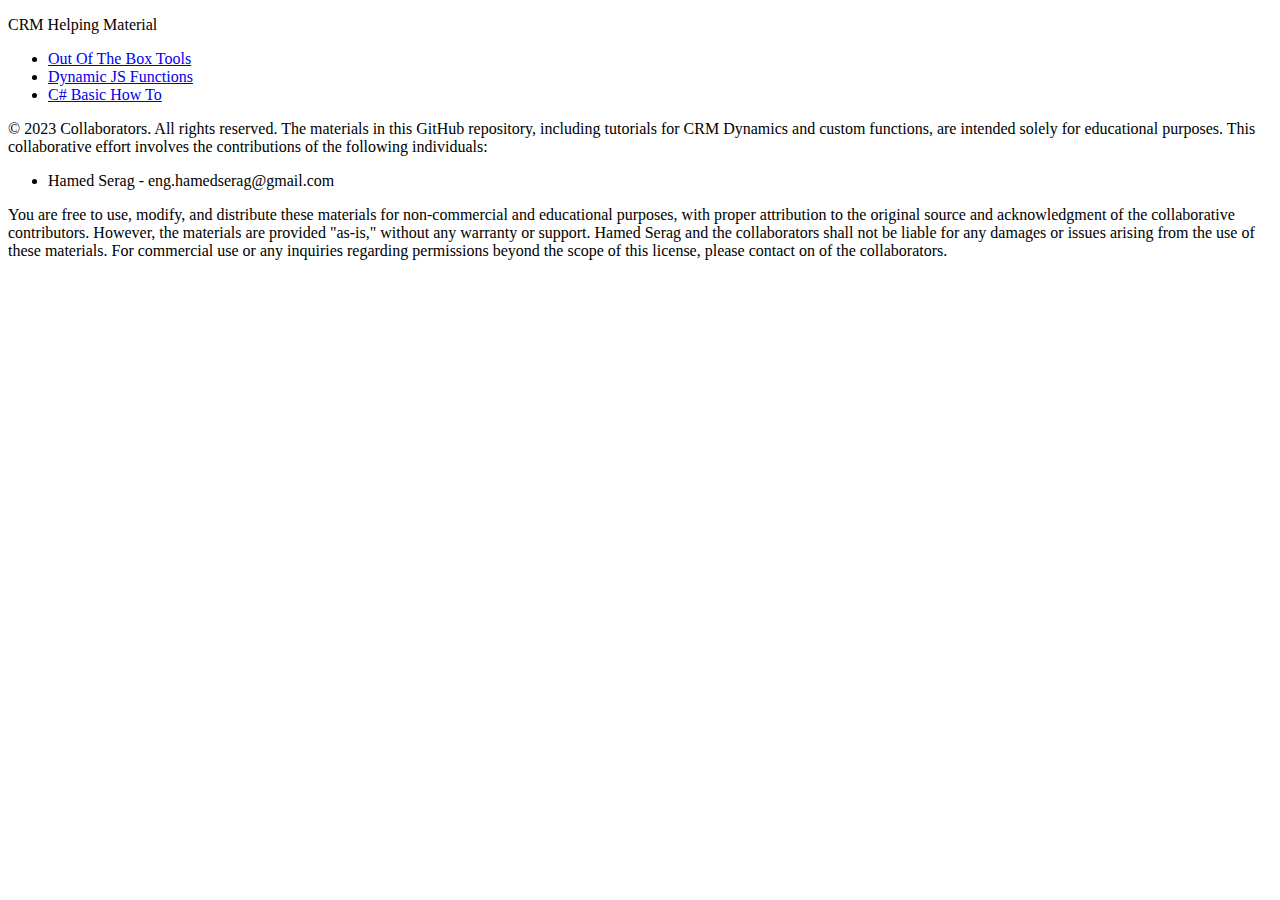
<file: index.html>
<!DOCTYPE html>
<html lang="en">
<head>
    <meta charset="UTF-8">
    <meta name="viewport" content="width=device-width, initial-scale=1.0">
    <title>CRM Library</title>
    <link rel="stylesheet" href="prism/prism.css">
    <link rel="stylesheet" href="https://cdn.jsdelivr.net/npm/bootstrap@5.2.3/dist/css/bootstrap.min.css" integrity="sha384-rbsA2VBKQhggwzxH7pPCaAqO46MgnOM80zW1RWuH61DGLwZJEdK2Kadq2F9CUG65" crossorigin="anonymous">
    <link rel="stylesheet" href="global.css">
</head>
<body>
    <div class="container">
        <div class="row justify-content-center">
            <p class="h3 text-center my-5">CRM Helping Material</p>
            <ul>
                <li><a href="#">Out Of The Box Tools</a></li>
                <li><a href="DynamicJSFuncs.html">Dynamic JS Functions</a></li>
                <li><a href="csharp.html">C# Basic How To</a></li>
            </ul>
        </div>
    </div>
</body>
<footer>
    <div class="container copyright">
        <p class="text-secondary">
            © 2023 Collaborators. All rights reserved.
            The materials in this GitHub repository, including tutorials for CRM Dynamics and custom functions, are intended solely for educational purposes. This collaborative effort involves the contributions of the following individuals:
        </p>
        <ul class="text-secondary">
            <li>Hamed Serag - eng.hamedserag@gmail.com</li>
        </ul>
        <p class="text-secondary">
            You are free to use, modify, and distribute these materials for non-commercial and educational purposes, with proper attribution to the original source and acknowledgment of the collaborative contributors. However, the materials are provided "as-is," without any warranty or support. Hamed Serag and the collaborators shall not be liable for any damages or issues arising from the use of these materials.
            For commercial use or any inquiries regarding permissions beyond the scope of this license, please contact on of the collaborators.
        </p>        
    </div>
</footer>
<script src="prism/prism.js"></script>
<script src="https://cdn.jsdelivr.net/npm/bootstrap@5.2.3/dist/js/bootstrap.min.js" integrity="sha384-cuYeSxntonz0PPNlHhBs68uyIAVpIIOZZ5JqeqvYYIcEL727kskC66kF92t6Xl2V" crossorigin="anonymous"></script>
</html>
</file>
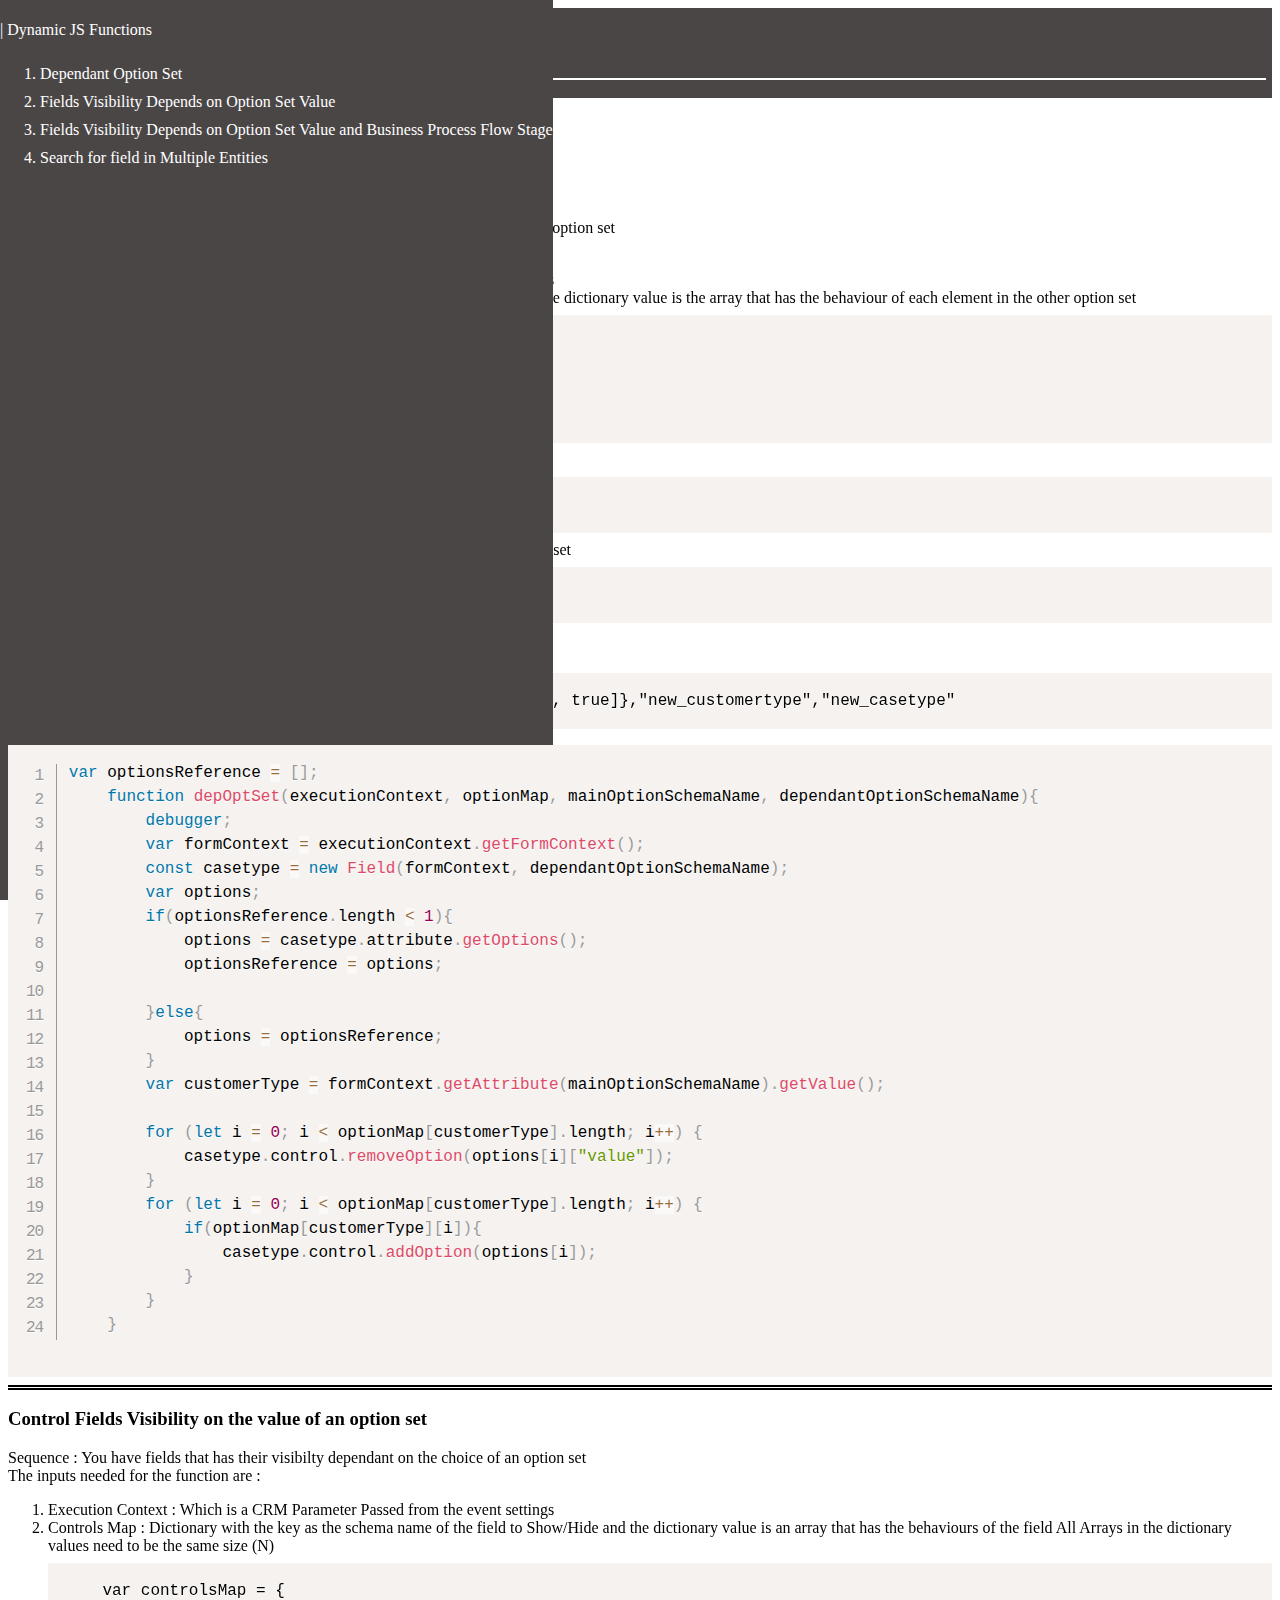
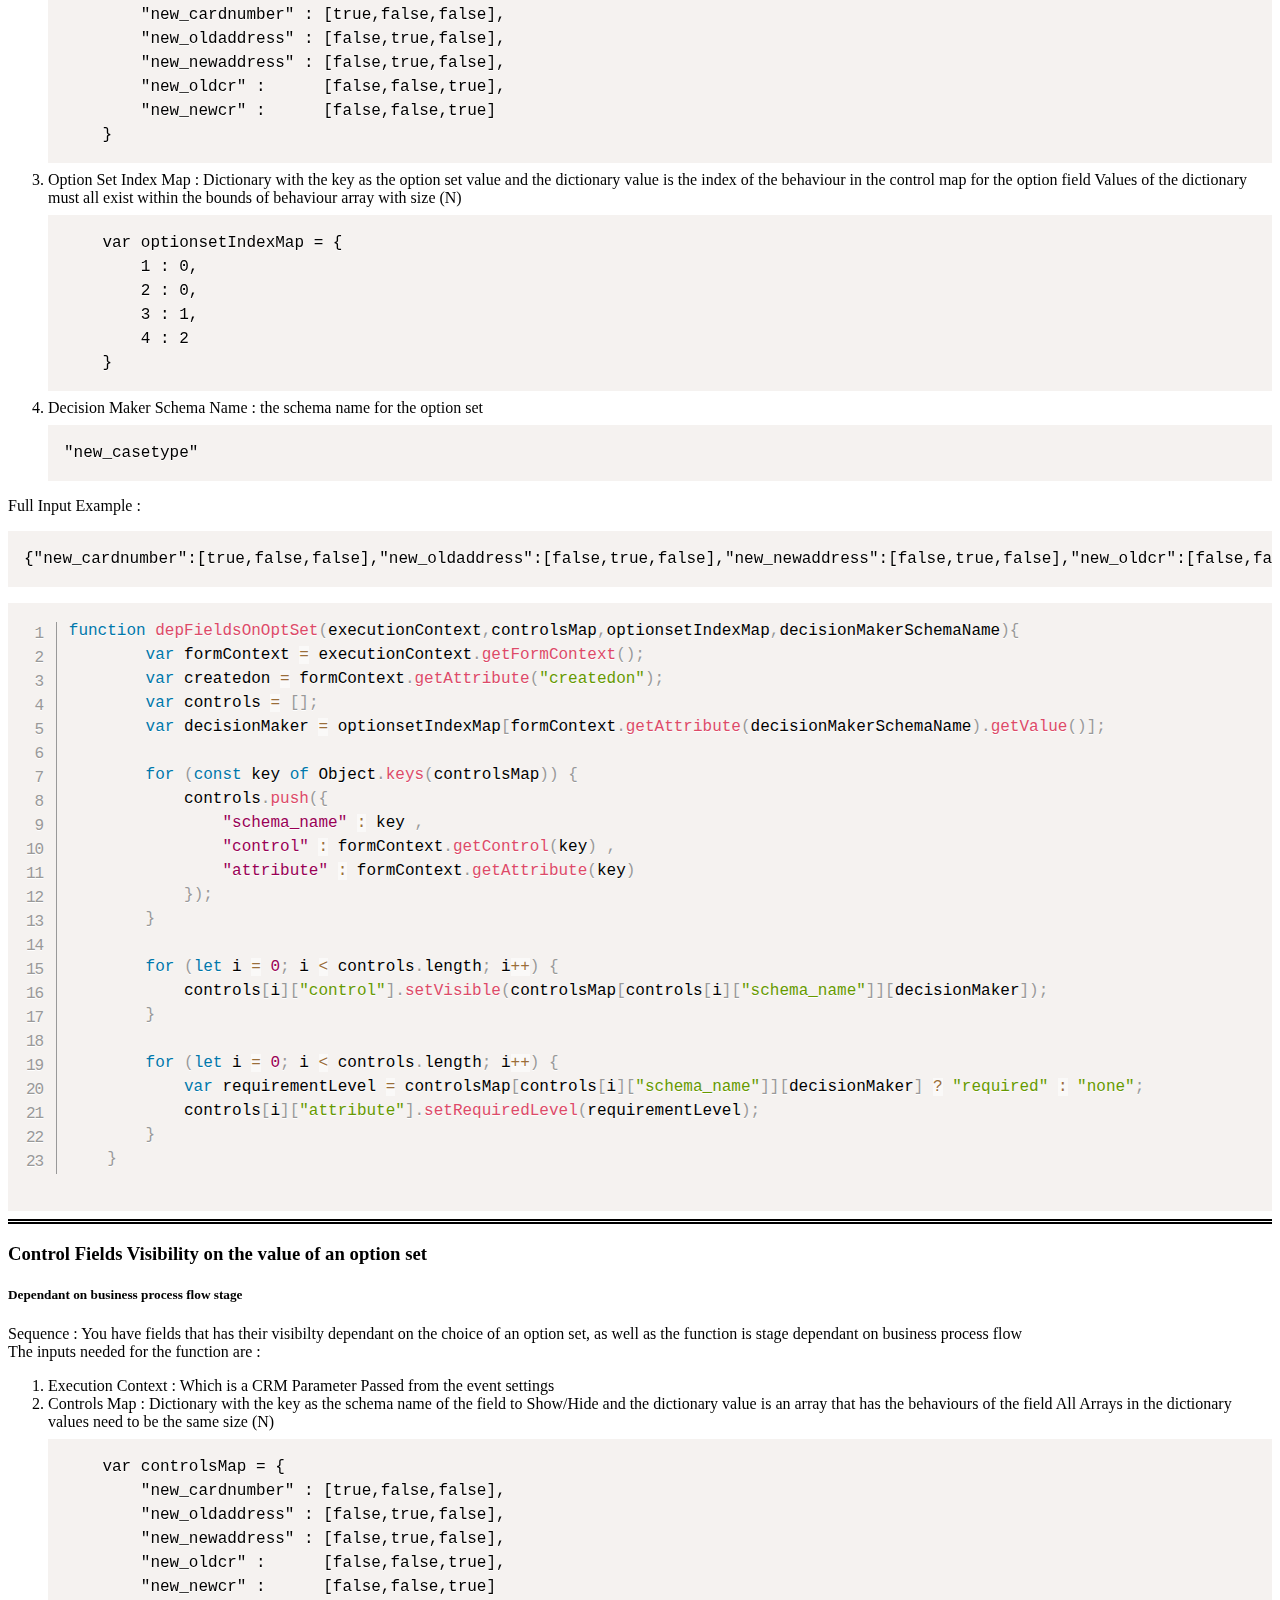
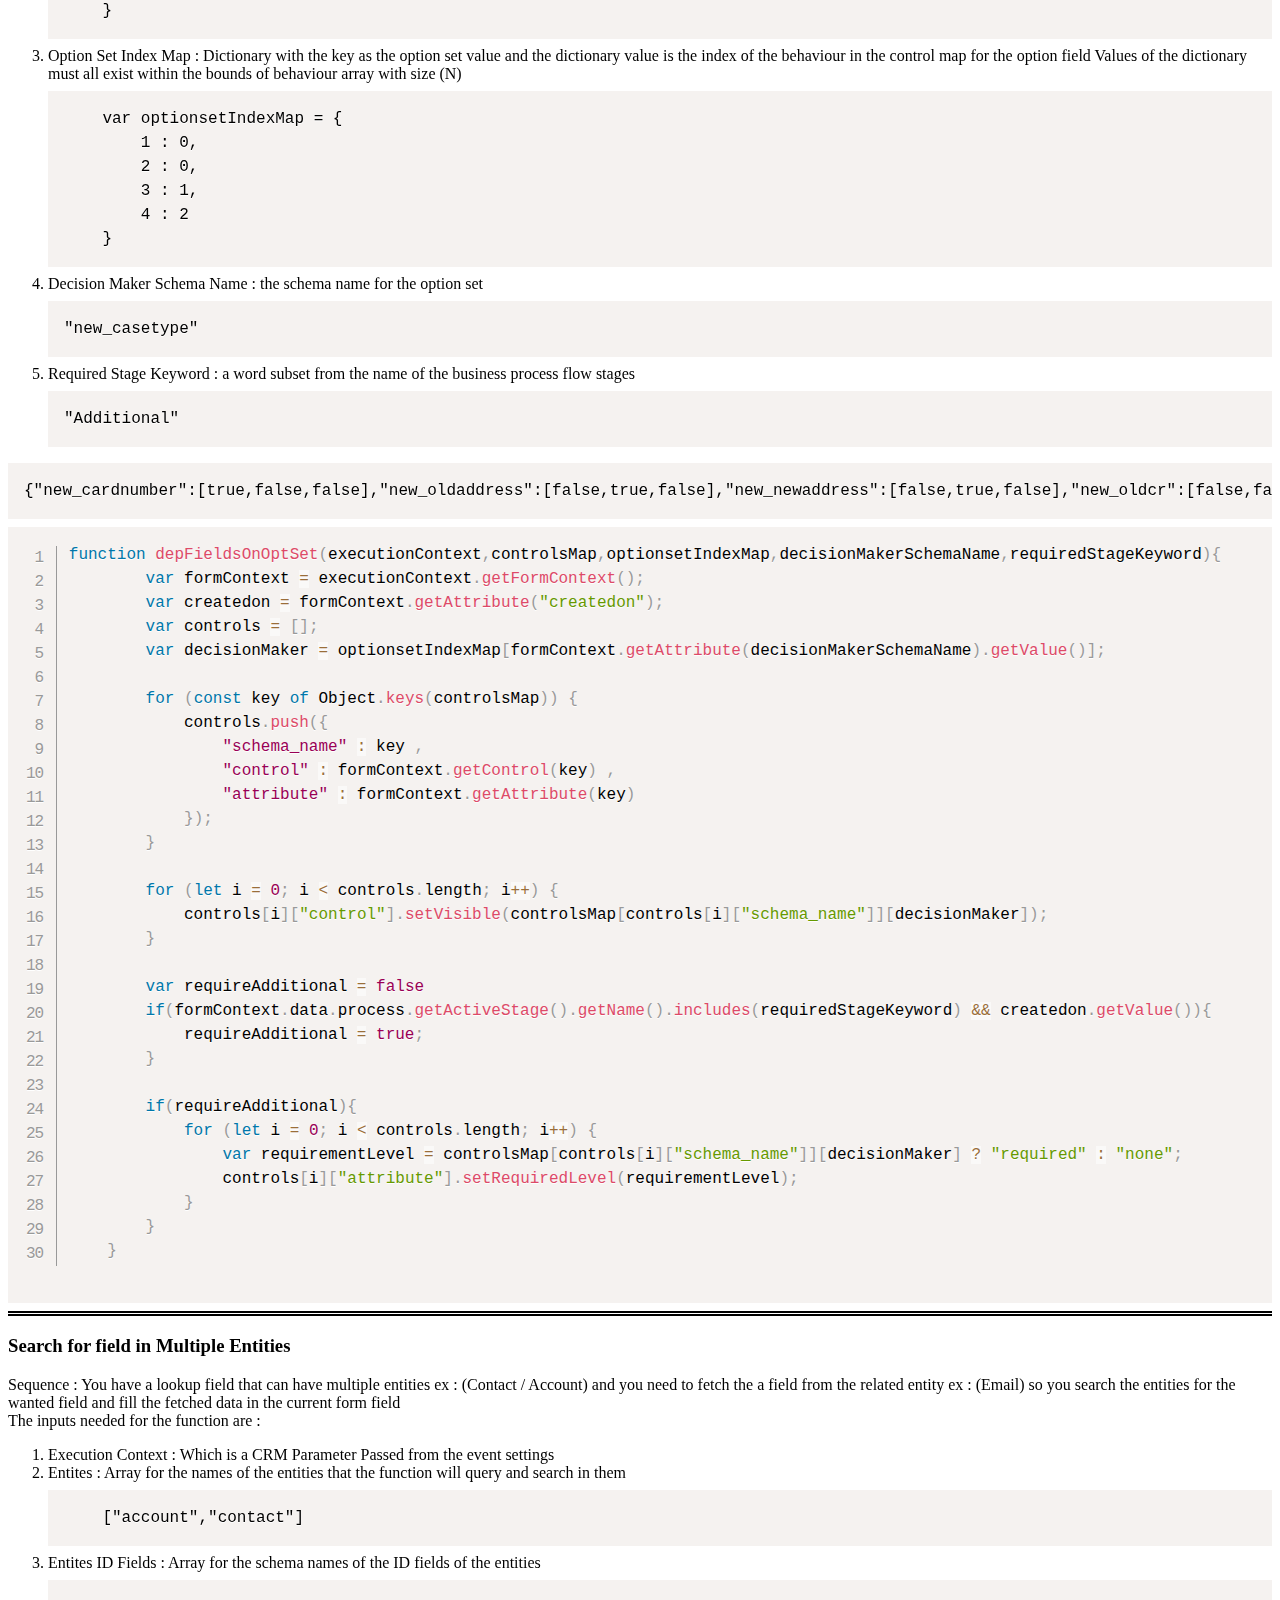
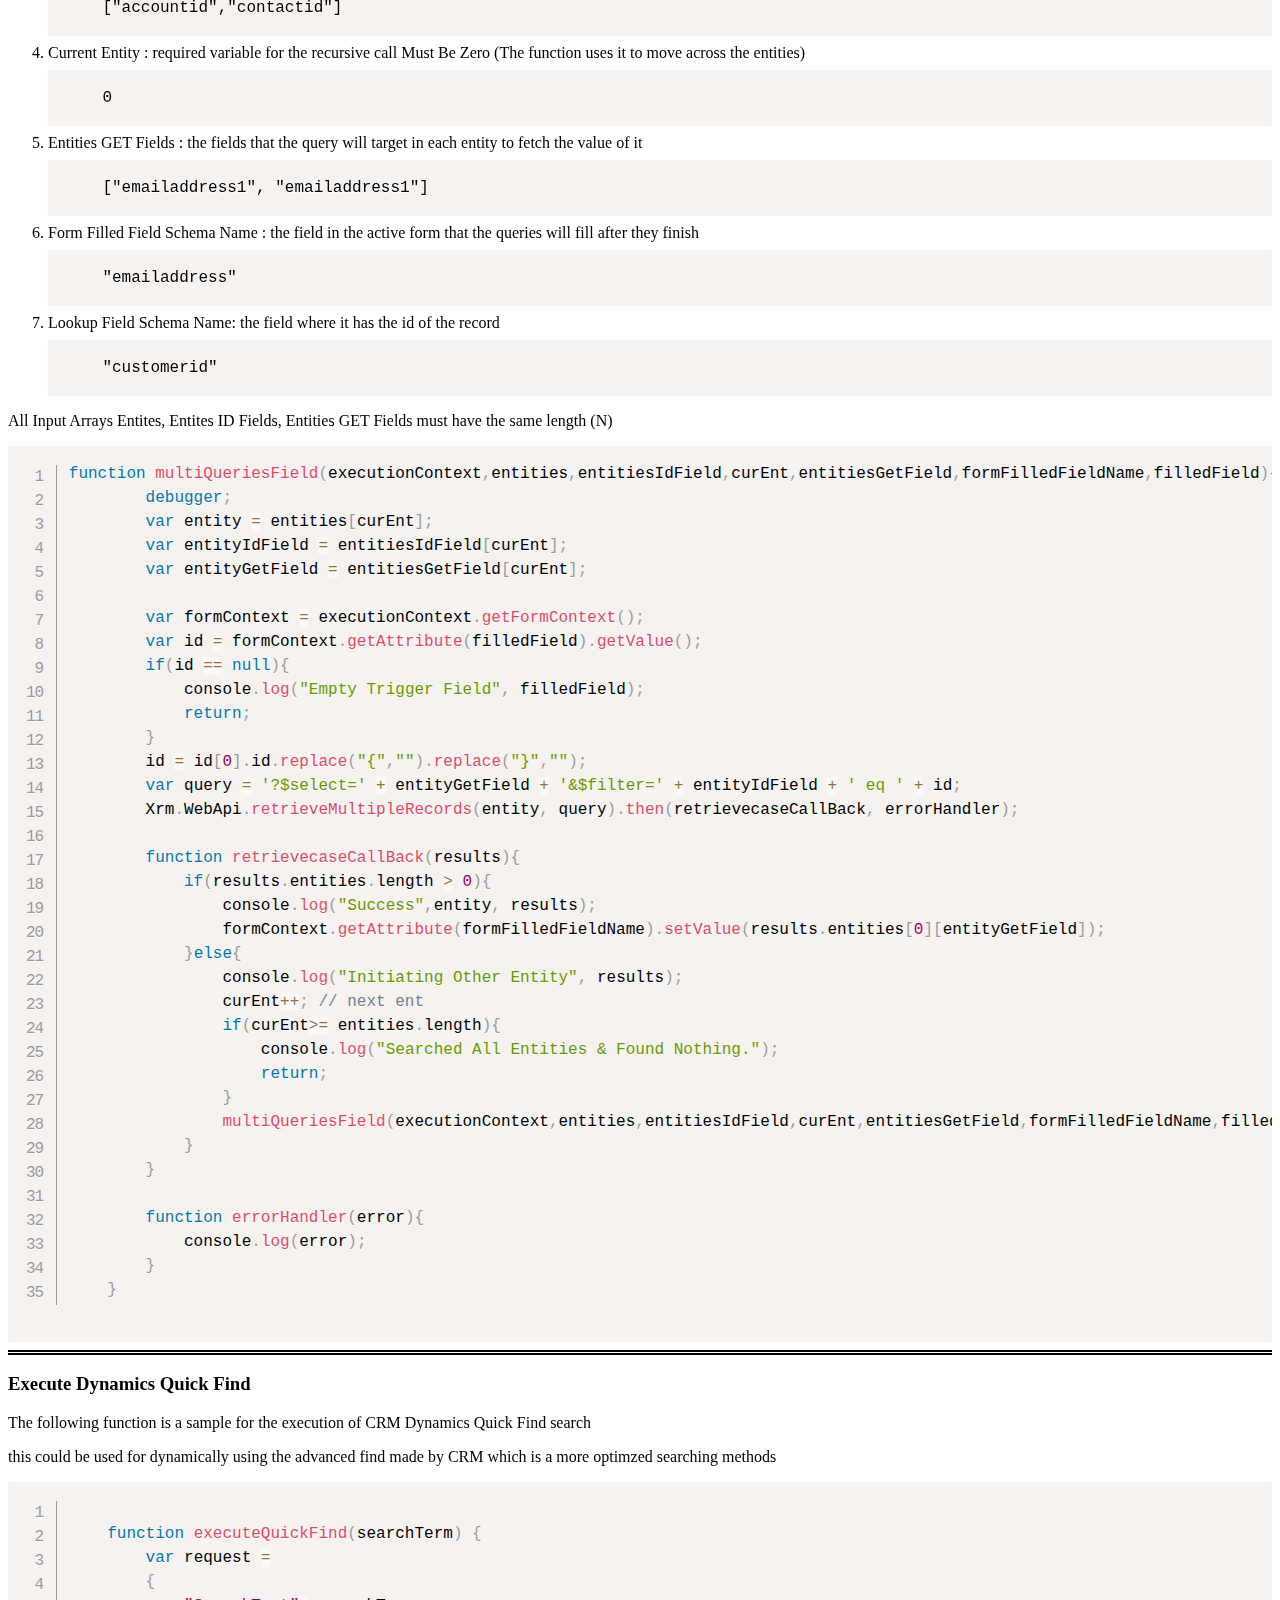
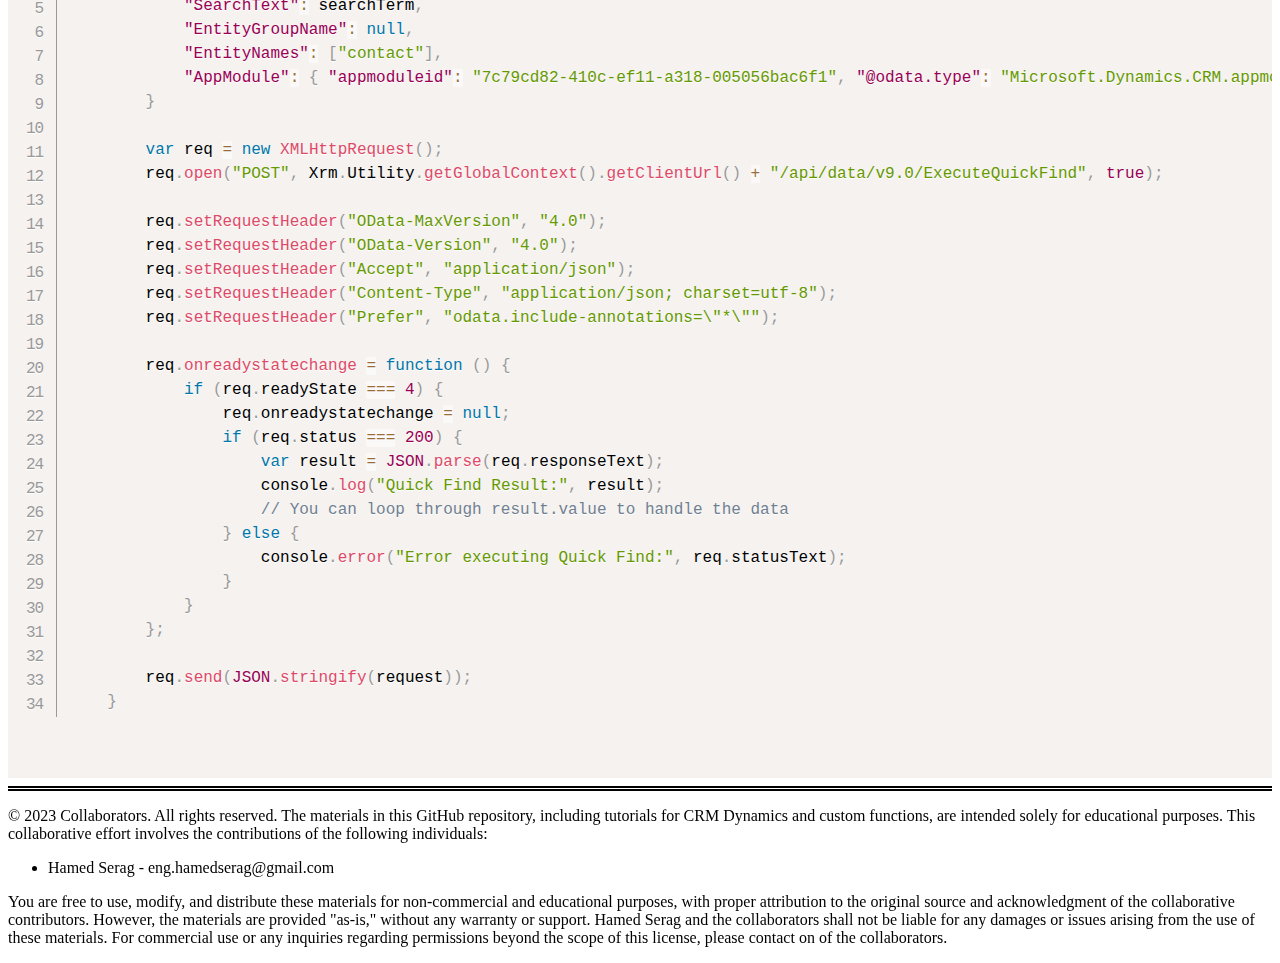
<file: DynamicJSFuncs.html>
<!DOCTYPE html>
<html lang="en">

<head>
    <meta charset="UTF-8">
    <meta name="viewport" content="width=device-width, initial-scale=1.0">
    <title>CRM Library</title>
    <link rel="stylesheet" href="prism/prism.css">
    <link rel="stylesheet" href="https://cdn.jsdelivr.net/npm/bootstrap@5.2.3/dist/css/bootstrap.min.css"
        integrity="sha384-rbsA2VBKQhggwzxH7pPCaAqO46MgnOM80zW1RWuH61DGLwZJEdK2Kadq2F9CUG65" crossorigin="anonymous">
    <link rel="stylesheet" href="resources/global.css">
</head>

<body>
    <nav class="navbar navbar-expand-lg navbar-dark fixed-top">
        <a class="navbar-brand px-2" href="index.html">CRM Collab</a>
        <button class="navbar-toggler" type="button" data-toggle="collapse" data-target="#navbarNav"
            aria-controls="navbarNav" aria-expanded="false" aria-label="Toggle navigation">
            <span class="navbar-toggler-icon"></span>
        </button>
        <div class="collapse navbar-collapse" id="navbarNav">
            <ul class="navbar-nav">
                <li class="nav-item">
                    <a class="nav-link" href="outOfBox.html">Out Of Box</a>
                </li>
                <li class="nav-item active">
                    <a class="nav-link" href="DynamicJSFuncs.html">Dyn JS</a>
                </li>
                <li class="nav-item">
                    <a class="nav-link" href="csharp.html">C# Basic How To</a>
                </li>
            </ul>
        </div>
    </nav>
    <div class="container-fluid mt-5">
        <div class="row justify-content-center">
            <div class="col-3 py-3 mt-5" id="sidebar">
                <p class="navItem">| Dynamic JS Functions</p>
                <ol>
                    <li class="navItem"><a href="DynamicJSFuncs.html#depOptionSet">Dependant Option Set</a></li>
                    <li class="navItem"><a href="DynamicJSFuncs.html#fieldVisOptSet">Fields Visibility Depends on Option
                            Set Value</a></li>
                    <li class="navItem"><a href="DynamicJSFuncs.html#fieldVisOptSetBPF">Fields Visibility Depends on
                            Option Set Value and Business Process Flow Stage</a></li>
                    <li class="navItem"><a href="DynamicJSFuncs.html#multiQueriesField">Search for field in Multiple
                            Entities</a></li>
                </ol>

            </div>
            <div class="col-3"><!-- Place Holder --></div>
            <div class="col-9 mt-5">
                <h1 class="text-center">CRM JS Library</h1>
                <!-- Tutorial 1 -->
                <div class="col-12 pt-5 TutorialContainer" id="depOptionSet">
                    <h3 class="mt-5">Dependant Option Set</h3>
                    <p>
                        Sequence : You have an option set that has fields dependant on the choice of another option set
                        <br>
                        The inputs needed for the function are :
                    <ol>
                        <li>Execution Context : Which is a CRM Parameter Passed from the event settings</li>
                        <li>Option Map : Dictionary with the key as the item value of the option set and the dictionary
                            value is the array that has the behaviour of each element in the other option set </li>
                        <pre class="language-js p-1">
{
    1 : [true, true, false, false],
    2 : [false, false, true, true]
}</pre>
                        <li>Main Option Set Schema Name : the schema name for the first option set</li>
                        <pre class="language-js p-1">"new_customertype"</pre>
                        <li>Dependant Option Set Schema Name : the schema name for the second option set</li>
                        <pre class="language-js p-1">"new_casetype"</pre>
                    </ol>
                    <p>Full Input Example :</p>
                    <pre class="language-js p-1">
{1 : [true, true, false, false],2 : [false, false, true, true]},"new_customertype","new_casetype"</pre>
                    </p>
                    <pre>
<code class="language-js line-numbers">var optionsReference = [];
    function depOptSet(executionContext, optionMap, mainOptionSchemaName, dependantOptionSchemaName){
        debugger;
        var formContext = executionContext.getFormContext();
        const casetype = new Field(formContext, dependantOptionSchemaName);
        var options;
        if(optionsReference.length < 1){
            options = casetype.attribute.getOptions();
            optionsReference = options; 

        }else{
            options = optionsReference;
        }
        var customerType = formContext.getAttribute(mainOptionSchemaName).getValue();
        
        for (let i = 0; i < optionMap[customerType].length; i++) {
            casetype.control.removeOption(options[i]["value"]);
        }
        for (let i = 0; i < optionMap[customerType].length; i++) {
            if(optionMap[customerType][i]){
                casetype.control.addOption(options[i]);
            }
        }
    }</code>
                    </pre>
                </div>
                <!-- Tutorial 2 -->
                <div class="col-12 pt-5 TutorialContainer" id="fieldVisOptSet">
                    <h3 class="mt-5">Control Fields Visibility on the value of an option set </h3>
                    <p>
                        Sequence : You have fields that has their visibilty dependant on the choice of an option set
                        <br>
                        The inputs needed for the function are :
                    <ol>
                        <li>Execution Context : Which is a CRM Parameter Passed from the event settings</li>
                        <li>Controls Map : Dictionary with the key as the schema name of the field to Show/Hide and the
                            dictionary value is an array that has the behaviours of the field
                            <span class="text-danger"> All Arrays in the dictionary values need to be the same size (N)
                            </span>
                        </li>
                        <pre class="language-js p-1">
    var controlsMap = {
        "new_cardnumber" : [true,false,false],
        "new_oldaddress" : [false,true,false],
        "new_newaddress" : [false,true,false],
        "new_oldcr" :      [false,false,true],
        "new_newcr" :      [false,false,true]
    }
</pre>
                        <li>Option Set Index Map : Dictionary with the key as the option set value and the dictionary
                            value is the index of the behaviour in the control map for the option field
                            <span class="text-danger"> Values of the dictionary must all exist within the bounds of
                                behaviour array with size (N) </span>
                        </li>
                        <pre class="language-js p-1">
    var optionsetIndexMap = {
        1 : 0,
        2 : 0,
        3 : 1,
        4 : 2
    }
</pre>
                        <li>Decision Maker Schema Name : the schema name for the option set</li>
                        <pre class="language-js p-1">"new_casetype"</pre>
                    </ol>
                    <p>Full Input Example :</p>
                    <pre class="language-js p-1">
{"new_cardnumber":[true,false,false],"new_oldaddress":[false,true,false],"new_newaddress":[false,true,false],"new_oldcr":[false,false,true],"new_newcr":[false,false,true]},{1:0,2:0,3:1,4:2},"new_casetype"</pre>
                    </p>
                    <pre>
<code class="language-js line-numbers" data-prismjs-copy="Copy">function depFieldsOnOptSet(executionContext,controlsMap,optionsetIndexMap,decisionMakerSchemaName){
        var formContext = executionContext.getFormContext();
        var createdon = formContext.getAttribute("createdon");
        var controls = [];
        var decisionMaker = optionsetIndexMap[formContext.getAttribute(decisionMakerSchemaName).getValue()];
        
        for (const key of Object.keys(controlsMap)) {
            controls.push({ 
                "schema_name" : key , 
                "control" : formContext.getControl(key) , 
                "attribute" : formContext.getAttribute(key) 
            });
        }
        
        for (let i = 0; i < controls.length; i++) {
            controls[i]["control"].setVisible(controlsMap[controls[i]["schema_name"]][decisionMaker]);
        }
        
        for (let i = 0; i < controls.length; i++) {
            var requirementLevel = controlsMap[controls[i]["schema_name"]][decisionMaker] ? "required" : "none";
            controls[i]["attribute"].setRequiredLevel(requirementLevel);
        }
    }</code>
                    </pre>
                </div>
                <!-- Tutorial 3 -->
                <div class="col-12 pt-5 TutorialContainer" id="fieldVisOptSetBPF">
                    <h3 class="mt-5">Control Fields Visibility on the value of an option set </h3>
                    <h5>Dependant on business process flow stage</h5>
                    <p>
                        Sequence : You have fields that has their visibilty dependant on the choice of an option set, as
                        well as the function is stage dependant on business process flow
                        <br>
                        The inputs needed for the function are :
                    <ol>
                        <li>Execution Context : Which is a CRM Parameter Passed from the event settings</li>
                        <li>Controls Map : Dictionary with the key as the schema name of the field to Show/Hide and the
                            dictionary value is an array that has the behaviours of the field
                            <span class="text-danger"> All Arrays in the dictionary values need to be the same size (N)
                            </span>
                        </li>
                        <pre class="language-js p-1">
    var controlsMap = {
        "new_cardnumber" : [true,false,false],
        "new_oldaddress" : [false,true,false],
        "new_newaddress" : [false,true,false],
        "new_oldcr" :      [false,false,true],
        "new_newcr" :      [false,false,true]
    }
</pre>
                        <li>Option Set Index Map : Dictionary with the key as the option set value and the dictionary
                            value is the index of the behaviour in the control map for the option field
                            <span class="text-danger"> Values of the dictionary must all exist within the bounds of
                                behaviour array with size (N) </span>
                        </li>
                        <pre class="language-js p-1">
    var optionsetIndexMap = {
        1 : 0,
        2 : 0,
        3 : 1,
        4 : 2
    }
</pre>
                        <li>Decision Maker Schema Name : the schema name for the option set</li>
                        <pre class="language-js p-1">"new_casetype"</pre>
                        <li>Required Stage Keyword : a word subset from the name of the business process flow stages
                        </li>
                        <pre class="language-js p-1">"Additional"</pre>
                    </ol>
                    </p>
                    <pre class="language-js p-1">
{"new_cardnumber":[true,false,false],"new_oldaddress":[false,true,false],"new_newaddress":[false,true,false],"new_oldcr":[false,false,true],"new_newcr":[false,false,true]},{1:0,2:0,3:1,4:2},"new_casetype","Additional"</pre>
                    <pre>
<code class="language-js line-numbers" data-prismjs-copy="Copy">function depFieldsOnOptSet(executionContext,controlsMap,optionsetIndexMap,decisionMakerSchemaName,requiredStageKeyword){
        var formContext = executionContext.getFormContext();
        var createdon = formContext.getAttribute("createdon");
        var controls = [];
        var decisionMaker = optionsetIndexMap[formContext.getAttribute(decisionMakerSchemaName).getValue()];
        
        for (const key of Object.keys(controlsMap)) {
            controls.push({ 
                "schema_name" : key , 
                "control" : formContext.getControl(key) , 
                "attribute" : formContext.getAttribute(key) 
            });
        }
        
        for (let i = 0; i < controls.length; i++) {
            controls[i]["control"].setVisible(controlsMap[controls[i]["schema_name"]][decisionMaker]);
        }
        
        var requireAdditional = false
        if(formContext.data.process.getActiveStage().getName().includes(requiredStageKeyword) && createdon.getValue()){
            requireAdditional = true;
        }
        
        if(requireAdditional){
            for (let i = 0; i < controls.length; i++) {
                var requirementLevel = controlsMap[controls[i]["schema_name"]][decisionMaker] ? "required" : "none";
                controls[i]["attribute"].setRequiredLevel(requirementLevel);
            }
        }
    }</code>
                    </pre>
                </div>
                <!-- Tutorial 4 -->
                <div class="col-12 pt-5 TutorialContainer" id="multiQueriesField">
                    <h3 class="mt-5">Search for field in Multiple Entities </h3>
                    <p>
                        Sequence : You have a lookup field that can have multiple entities <span
                            class="text-secondary">ex : (Contact / Account)</span>
                        and you need to fetch the a field from the related entity <span class="text-secondary">ex :
                            (Email)</span> so you search the entities for the wanted field and fill the fetched data in
                        the current form field
                        <br>
                        The inputs needed for the function are :
                    <ol>
                        <li>Execution Context : Which is a CRM Parameter Passed from the event settings</li>
                        <li>Entites : Array for the names of the entities that the function will query and search in
                            them

                        </li>
                        <pre class="language-js p-1">
    ["account","contact"]</pre>
                        <li>Entites ID Fields : Array for the schema names of the ID fields of the entities

                        </li>
                        <pre class="language-js p-1">
    ["accountid","contactid"]</pre>
                        <li>Current Entity : required variable for the recursive call
                            <span class="text-danger"> Must Be Zero (The function uses it to move across the
                                entities)</span>
                        </li>
                        <pre class="language-js p-1">
    0 </pre>
                        <li>Entities GET Fields : the fields that the query will target in each entity to fetch the
                            value of it

                        </li>
                        <pre class="language-js p-1">
    ["emailaddress1", "emailaddress1"] </pre>
                        <li>Form Filled Field Schema Name : the field in the active form that the queries will fill
                            after they finish

                        </li>
                        <pre class="language-js p-1">
    "emailaddress" </pre>
                        <li>Lookup Field Schema Name: the field where it has the id of the record

                        </li>
                        <pre class="language-js p-1">
    "customerid"</pre>
                    </ol>
                    </p>
                    <p class="text-danger"> All Input Arrays <span class="text-secondary">Entites, Entites ID Fields,
                            Entities GET Fields</span> must have the same length (N)</p>
                    <pre>
<code class="language-js line-numbers" data-prismjs-copy="Copy">function multiQueriesField(executionContext,entities,entitiesIdField,curEnt,entitiesGetField,formFilledFieldName,filledField){
        debugger;
        var entity = entities[curEnt];
        var entityIdField = entitiesIdField[curEnt];
        var entityGetField = entitiesGetField[curEnt];
    
        var formContext = executionContext.getFormContext();
        var id = formContext.getAttribute(filledField).getValue();
        if(id == null){
            console.log("Empty Trigger Field", filledField);
            return;
        }
        id = id[0].id.replace("{","").replace("}","");
        var query = '?$select=' + entityGetField + '&$filter=' + entityIdField + ' eq ' + id;
        Xrm.WebApi.retrieveMultipleRecords(entity, query).then(retrievecaseCallBack, errorHandler);
    
        function retrievecaseCallBack(results){
            if(results.entities.length > 0){
                console.log("Success",entity, results);
                formContext.getAttribute(formFilledFieldName).setValue(results.entities[0][entityGetField]);
            }else{
                console.log("Initiating Other Entity", results);
                curEnt++; // next ent
                if(curEnt>= entities.length){
                    console.log("Searched All Entities & Found Nothing.");
                    return;
                }
                multiQueriesField(executionContext,entities,entitiesIdField,curEnt,entitiesGetField,formFilledFieldName,filledField);
            }
        }
    
        function errorHandler(error){
            console.log(error);
        }
    }</code>
                    </pre>
                </div>

                <div class="col-12 pt-5 TutorialContainer" id="multiQueriesField">
                    <h3 class="mt-5">Execute Dynamics Quick Find</h3>
                    <p>The following function is a sample for the execution of CRM Dynamics Quick Find search</p>
                    <p>this could be used for dynamically using the advanced find made by CRM which is a more optimzed
                        searching methods</p>
                    <pre>
<code class="language-js line-numbers" data-prismjs-copy="Copy">
    function executeQuickFind(searchTerm) {
        var request =
        {
            "SearchText": searchTerm,
            "EntityGroupName": null,
            "EntityNames": ["contact"],
            "AppModule": { "appmoduleid": "7c79cd82-410c-ef11-a318-005056bac6f1", "@odata.type": "Microsoft.Dynamics.CRM.appmodule" }
        }
     
        var req = new XMLHttpRequest();
        req.open("POST", Xrm.Utility.getGlobalContext().getClientUrl() + "/api/data/v9.0/ExecuteQuickFind", true);
     
        req.setRequestHeader("OData-MaxVersion", "4.0");
        req.setRequestHeader("OData-Version", "4.0");
        req.setRequestHeader("Accept", "application/json");
        req.setRequestHeader("Content-Type", "application/json; charset=utf-8");
        req.setRequestHeader("Prefer", "odata.include-annotations=\"*\"");
     
        req.onreadystatechange = function () {
            if (req.readyState === 4) {
                req.onreadystatechange = null;
                if (req.status === 200) {
                    var result = JSON.parse(req.responseText);
                    console.log("Quick Find Result:", result);
                    // You can loop through result.value to handle the data
                } else {
                    console.error("Error executing Quick Find:", req.statusText);
                }
            }
        };
     
        req.send(JSON.stringify(request));
    }
</code>
                    </pre>
                </div>




                <footer>
                    <div class="container copyright mt-3">
                        <p class="text-secondary">
                            © 2023 Collaborators. All rights reserved.
                            The materials in this GitHub repository, including tutorials for CRM Dynamics and custom
                            functions, are intended solely for educational purposes. This collaborative effort involves
                            the contributions of the following individuals:
                        </p>
                        <ul class="text-secondary">
                            <li>Hamed Serag - eng.hamedserag@gmail.com</li>
                            <!-- ↓↓↓ Add your name and email here after your collaboration ↓↓↓ -->
                        </ul>
                        <p class="text-secondary">
                            You are free to use, modify, and distribute these materials for non-commercial and
                            educational purposes, with proper attribution to the original source and acknowledgment of
                            the collaborative contributors. However, the materials are provided "as-is," without any
                            warranty or support. Hamed Serag and the collaborators shall not be liable for any damages
                            or issues arising from the use of these materials.
                            For commercial use or any inquiries regarding permissions beyond the scope of this license,
                            please contact on of the collaborators.
                        </p>
                    </div>
                </footer>

            </div>
        </div>
    </div>
</body>

<script src="prism/prism.js"></script>
<script src="https://cdn.jsdelivr.net/npm/bootstrap@5.2.3/dist/js/bootstrap.min.js"
    integrity="sha384-cuYeSxntonz0PPNlHhBs68uyIAVpIIOZZ5JqeqvYYIcEL727kskC66kF92t6Xl2V"
    crossorigin="anonymous"></script>

</html>
</file>
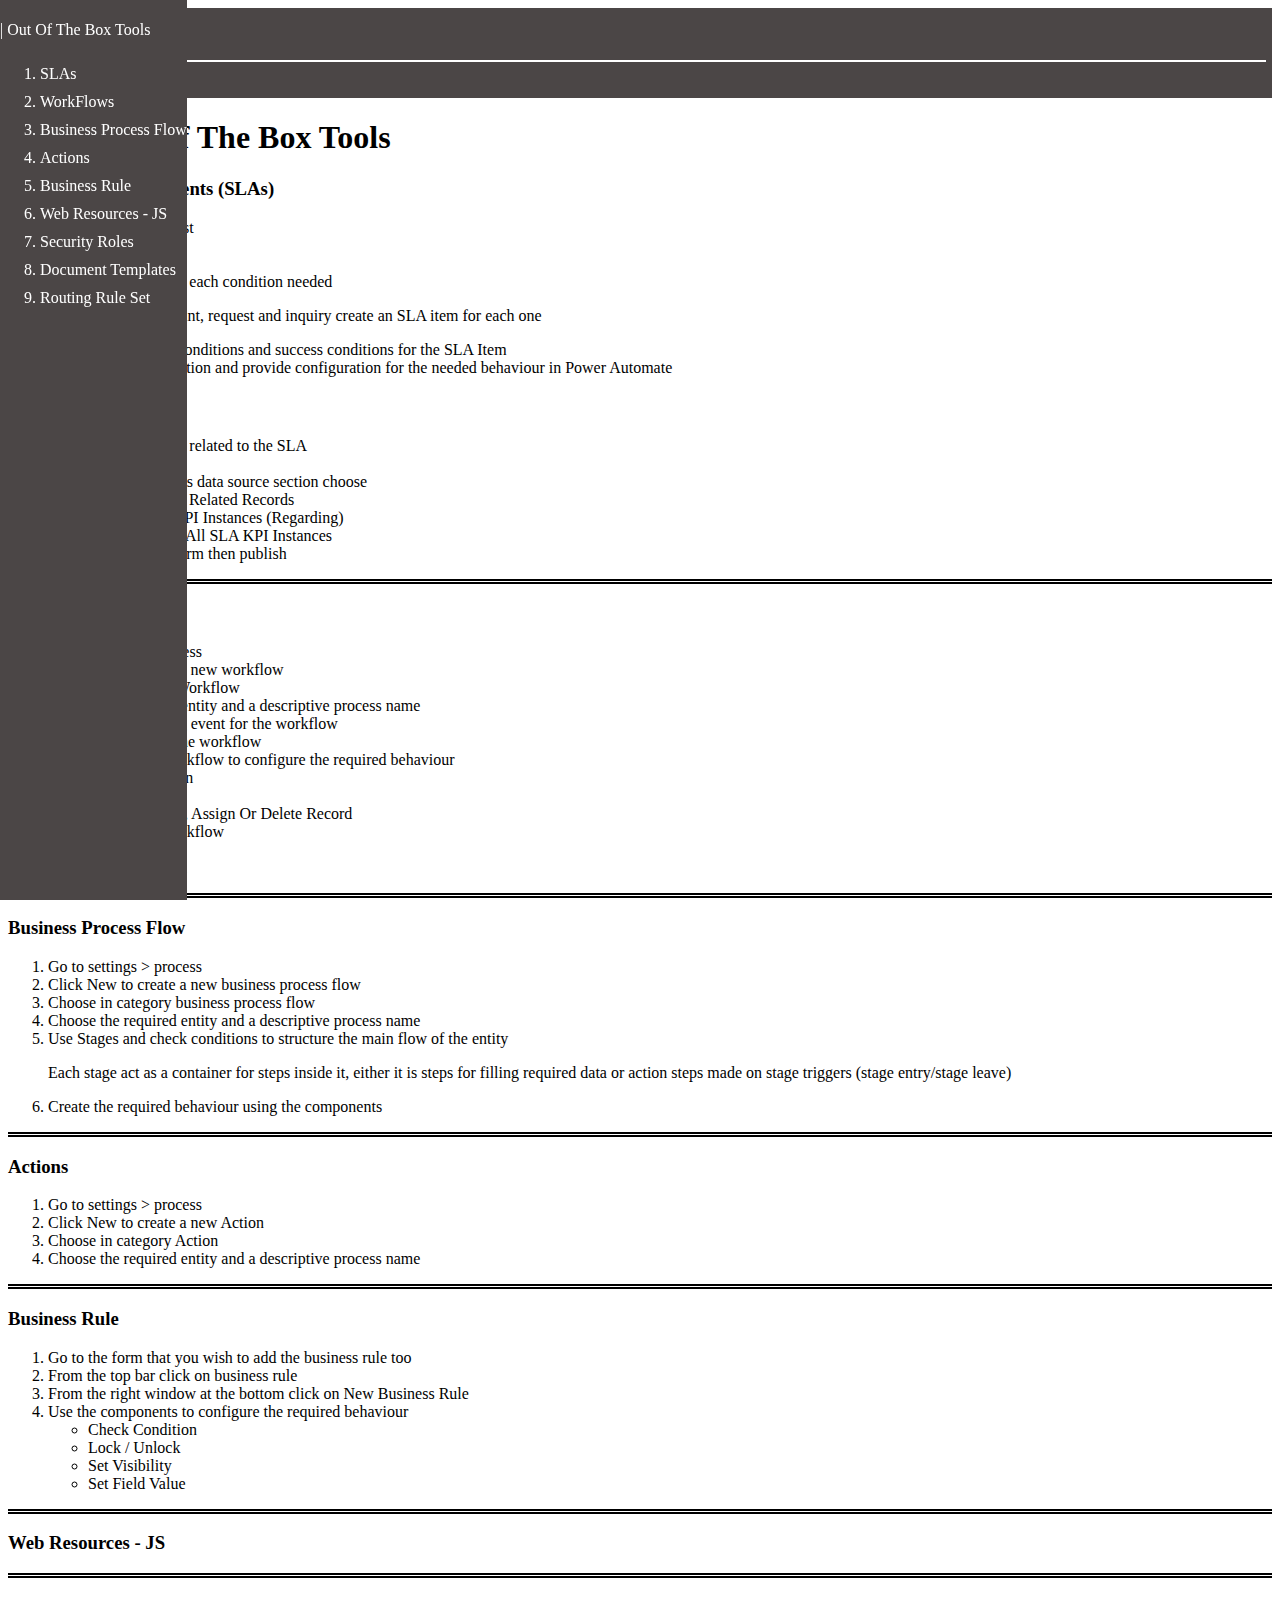
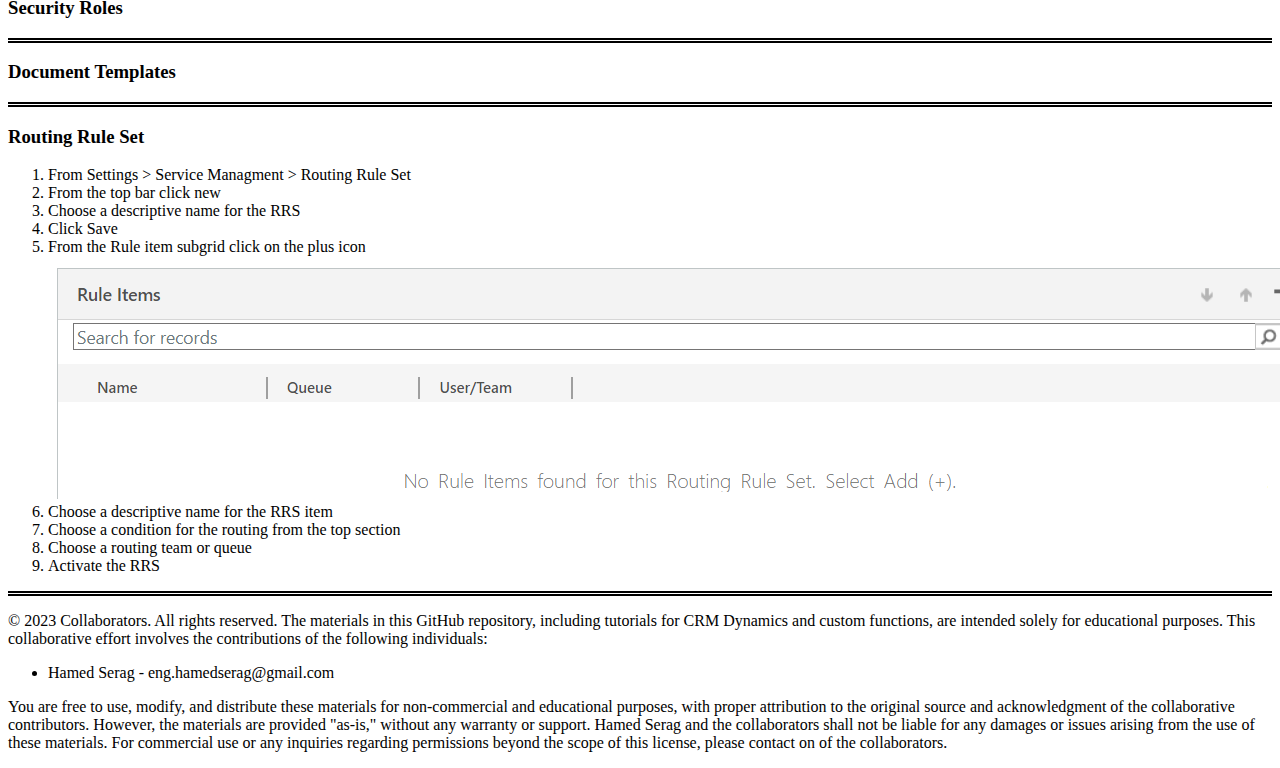
<file: outOfBox.html>
<!DOCTYPE html>
<html lang="en">
<head>
    <meta charset="UTF-8">
    <meta name="viewport" content="width=device-width, initial-scale=1.0">
    <title>CRM Library</title>
    <link rel="stylesheet" href="prism/prism.css">
    <link rel="stylesheet" href="https://cdn.jsdelivr.net/npm/bootstrap@5.2.3/dist/css/bootstrap.min.css" integrity="sha384-rbsA2VBKQhggwzxH7pPCaAqO46MgnOM80zW1RWuH61DGLwZJEdK2Kadq2F9CUG65" crossorigin="anonymous">
    <link rel="stylesheet" href="resources/global.css">
</head>
<body>
    <nav class="navbar navbar-expand-lg navbar-dark fixed-top">
        <a class="navbar-brand px-2" href="index.html">CRM Collab</a>
        <button class="navbar-toggler" type="button" data-toggle="collapse" data-target="#navbarNav" aria-controls="navbarNav" aria-expanded="false" aria-label="Toggle navigation">
          <span class="navbar-toggler-icon"></span>
        </button>
        <div class="collapse navbar-collapse" id="navbarNav">
          <ul class="navbar-nav">
            <li class="nav-item active">
                <a class="nav-link" href="outOfBox.html">Out Of Box</a>
              </li>
            <li class="nav-item">
              <a class="nav-link" href="DynamicJSFuncs.html">Dyn JS</a>
            </li>
            <li class="nav-item">
                <a class="nav-link" href="csharp.html">C# Basic How To</a>
            </li>
          </ul>
        </div>
    </nav>
    <div class="container-fluid mt-5">
        <div class="row justify-content-center">
            <div class="col-3 py-3 mt-5" id="sidebar">
                <p class="navItem">| Out Of The Box Tools</p>
                <ol>
                    <li class="navItem"><a href="outOfBox.html#SLAs">SLAs</a></li>   
                    <li class="navItem"><a href="outOfBox.html#wf">WorkFlows</a></li>
                    <li class="navItem"><a href="outOfBox.html#wf">Business Process Flow</a></li>   
                    <li class="navItem"><a href="outOfBox.html#act">Actions</a></li>   
                    <li class="navItem"><a href="outOfBox.html#busrule">Business Rule</a></li>   
                    <li class="navItem"><a href="outOfBox.html#webjs">Web Resources - JS</a></li>    
                    <li class="navItem"><a href="outOfBox.html#secrole">Security Roles</a></li>   
                    <li class="navItem"><a href="outOfBox.html#doctemp">Document Templates</a></li>
                    <li class="navItem"><a href="outOfBox.html#routers">Routing Rule Set</a></li>
                </ol>
            </div>
            <div class="col-3"><!-- Place Holder --></div>         
            <div class="col-9 mt-5">
                <h1 class="text-center">CRM Out Of The Box Tools</h1>
                <!-- Tutorial 1 -->
                <div class="col-12 pt-5 TutorialContainer" id="SLAs">
                    <h3 class="mt-5">Service Level Agreements (SLAs)</h3>
                    <ol>
                        <li>Create a SLA KPI first</li>
                        <li>Activate SLA KPI</li>
                        <li>Create SLA</li>
                        <li>Create SLA Items for each condition needed</li>
                        <p class="text-secondary">ex : for cases complaint, request and inquiry create an SLA item for each one</p>
                        <li>Create the applying conditions and success conditions for the SLA Item</li>
                        <li>Click on configure action and provide configuration for the needed behaviour in Power Automate</li>
                        <h5>Apply Custom Timer</h5>
                        <li>Go to the form that is related to the SLA</li>
                        <li>Create a sub grid</li>
                        <li>in the sub grid settings data source section choose</li>
                        <ul>
                            <li>Records : Only Related Records</li>
                            <li>Entity : SLA KPI Instances (Regarding)</li>
                            <li>Default View : All SLA KPI Instances</li>
                        </ul>
                        <li>Click Ok, Save the form then publish</li>
                    </ol>
                </div>
                <!-- Tutorial 2 -->
                <div class="col-12 pt-5 TutorialContainer" id="wf">
                    <h3 class="mt-5">Workflows</h3>
                    <ol>
                        <li>Go to settings > process</li>
                        <li>Click New to create a new workflow</li>
                        <li>Choose in category Workflow</li>
                        <li>Choose the required entity and a descriptive process name</li>
                        <li>Choose the triggering event for the workflow</li>
                        <li>Configure steps for the workflow</li>
                        <li>Add steps for the workflow to configure the required behaviour</li>
                        <ul>
                            <li>Check condition</li>
                            <li>Wait Condition</li>
                            <li>Create, Update, Assign Or Delete Record</li>
                            <li>Start Child workflow</li>
                            <li>Change Status</li>
                            <li>Perform Action</li>
                        </ul>
                    </ol>
                </div>
                <!-- Tutorial 2 -->
                <div class="col-12 pt-5 TutorialContainer" id="bpf">
                    <h3 class="mt-5">Business Process Flow</h3>
                    <ol>
                        <li>Go to settings > process</li>
                        <li>Click New to create a new business process flow</li>
                        <li>Choose in category business process flow</li>
                        <li>Choose the required entity and a descriptive process name</li>
                        <li>Use Stages and check conditions to structure the main flow of the entity</li>
                        <p>Each stage act as a container for steps inside it, either it is steps for filling required data or action steps made on stage triggers (stage entry/stage leave)</p>
                        <li>Create the required behaviour using the components</li>
                    </ol>
                </div>
                <!-- Tutorial 3 -->
                <div class="col-12 pt-5 TutorialContainer" id="act">
                    <h3 class="mt-5">Actions</h3>
                    <ol>
                        <li>Go to settings > process</li>
                        <li>Click New to create a new Action</li>
                        <li>Choose in category Action</li>
                        <li>Choose the required entity and a descriptive process name</li>
                        
                    </ol>
                </div>
                <!-- Tutorial 4 -->
                <div class="col-12 pt-5 TutorialContainer" id="busrule">
                    <h3 class="mt-5">Business Rule</h3>
                    <ol>
                        <li>Go to the form that you wish to add the business rule too</li>
                        <li>From the top bar click on business rule</li>
                        <li>From the right window at the bottom click on New Business Rule</li>
                        <li>Use the components to configure the required behaviour</li>
                        <ul>
                            <li>Check Condition</li>
                            <li>Lock / Unlock</li>
                            <li>Set Visibility</li>
                            <li>Set Field Value</li>
                        </ul>
                    </ol>
                </div>
                <!-- Tutorial 5 -->
                <div class="col-12 pt-5 TutorialContainer" id="webjs">
                    <h3 class="mt-5">Web Resources - JS</h3>
                    <ol>
                        
                    </ol>
                </div>
                <!-- Tutorial 6 -->
                <div class="col-12 pt-5 TutorialContainer" id="secrole">
                    <h3 class="mt-5">Security Roles</h3>
                    <ol>
                        
                    </ol>
                </div>
                <!-- Tutorial 7 -->
                <div class="col-12 pt-5 TutorialContainer" id="doctemp">
                    <h3 class="mt-5">Document Templates</h3>
                    <ol>
                        
                    </ol>
                </div>
                <!-- Tutorial 8 -->
                <div class="col-12 pt-5 TutorialContainer" id="routers">
                    <h3 class="mt-5">Routing Rule Set</h3>
                    <ol>
                        <li>From Settings > Service Managment > Routing Rule Set</li>
                        <li>From the top bar click new</li>
                        <li>Choose a descriptive name for the RRS</li>
                        <li>Click Save</li>
                        <li>From the Rule item subgrid click on the plus icon</li>
                        <img class="tutImg" src="media/csharp/rrs01.png" alt="">
                        <li>Choose a descriptive name for the RRS item</li>
                        <li>Choose a condition for the routing from the top section</li>
                        <li>Choose a routing team or queue</li>
                        <li>Activate the RRS</li>
                    </ol>
                </div>              
                
                <footer>
                    <div class="container copyright">
                        <p class="text-secondary">
                            © 2023 Collaborators. All rights reserved.
                            The materials in this GitHub repository, including tutorials for CRM Dynamics and custom functions, are intended solely for educational purposes. This collaborative effort involves the contributions of the following individuals:
                        </p>
                        <ul class="text-secondary">
                            <li>Hamed Serag - eng.hamedserag@gmail.com</li>
                        </ul>
                        <p class="text-secondary">
                            You are free to use, modify, and distribute these materials for non-commercial and educational purposes, with proper attribution to the original source and acknowledgment of the collaborative contributors. However, the materials are provided "as-is," without any warranty or support. Hamed Serag and the collaborators shall not be liable for any damages or issues arising from the use of these materials.
                            For commercial use or any inquiries regarding permissions beyond the scope of this license, please contact on of the collaborators.
                        </p>        
                    </div>
                </footer>
            </div>
        </div>
    </div>
</body>

<script src="prism/prism.js"></script>
<script src="https://cdn.jsdelivr.net/npm/bootstrap@5.2.3/dist/js/bootstrap.min.js" integrity="sha384-cuYeSxntonz0PPNlHhBs68uyIAVpIIOZZ5JqeqvYYIcEL727kskC66kF92t6Xl2V" crossorigin="anonymous"></script>
</html>
</file>
<file: prism/prism.css>
/* PrismJS 1.29.0
https://prismjs.com/download.html#themes=prism&languages=markup+css+clike+javascript+css-extras&plugins=line-highlight+line-numbers+command-line+toolbar+copy-to-clipboard+treeview */
code[class*=language-],pre[class*=language-]{color:#000;background:0 0;text-shadow:0 1px #fff;font-family:Consolas,Monaco,'Andale Mono','Ubuntu Mono',monospace;font-size:1em;text-align:left;white-space:pre;word-spacing:normal;word-break:normal;word-wrap:normal;line-height:1.5;-moz-tab-size:4;-o-tab-size:4;tab-size:4;-webkit-hyphens:none;-moz-hyphens:none;-ms-hyphens:none;hyphens:none}code[class*=language-] ::-moz-selection,code[class*=language-]::-moz-selection,pre[class*=language-] ::-moz-selection,pre[class*=language-]::-moz-selection{text-shadow:none;background:#b3d4fc}code[class*=language-] ::selection,code[class*=language-]::selection,pre[class*=language-] ::selection,pre[class*=language-]::selection{text-shadow:none;background:#b3d4fc}@media print{code[class*=language-],pre[class*=language-]{text-shadow:none}}pre[class*=language-]{padding:1em;margin:.5em 0;overflow:auto}:not(pre)>code[class*=language-],pre[class*=language-]{background:#f5f2f0}:not(pre)>code[class*=language-]{padding:.1em;border-radius:.3em;white-space:normal}.token.cdata,.token.comment,.token.doctype,.token.prolog{color:#708090}.token.punctuation{color:#999}.token.namespace{opacity:.7}.token.boolean,.token.constant,.token.deleted,.token.number,.token.property,.token.symbol,.token.tag{color:#905}.token.attr-name,.token.builtin,.token.char,.token.inserted,.token.selector,.token.string{color:#690}.language-css .token.string,.style .token.string,.token.entity,.token.operator,.token.url{color:#9a6e3a;background:hsla(0,0%,100%,.5)}.token.atrule,.token.attr-value,.token.keyword{color:#07a}.token.class-name,.token.function{color:#dd4a68}.token.important,.token.regex,.token.variable{color:#e90}.token.bold,.token.important{font-weight:700}.token.italic{font-style:italic}.token.entity{cursor:help}
pre[data-line]{position:relative;padding:1em 0 1em 3em}.line-highlight{position:absolute;left:0;right:0;padding:inherit 0;margin-top:1em;background:hsla(24,20%,50%,.08);background:linear-gradient(to right,hsla(24,20%,50%,.1) 70%,hsla(24,20%,50%,0));pointer-events:none;line-height:inherit;white-space:pre}@media print{.line-highlight{-webkit-print-color-adjust:exact;color-adjust:exact}}.line-highlight:before,.line-highlight[data-end]:after{content:attr(data-start);position:absolute;top:.4em;left:.6em;min-width:1em;padding:0 .5em;background-color:hsla(24,20%,50%,.4);color:#f4f1ef;font:bold 65%/1.5 sans-serif;text-align:center;vertical-align:.3em;border-radius:999px;text-shadow:none;box-shadow:0 1px #fff}.line-highlight[data-end]:after{content:attr(data-end);top:auto;bottom:.4em}.line-numbers .line-highlight:after,.line-numbers .line-highlight:before{content:none}pre[id].linkable-line-numbers span.line-numbers-rows{pointer-events:all}pre[id].linkable-line-numbers span.line-numbers-rows>span:before{cursor:pointer}pre[id].linkable-line-numbers span.line-numbers-rows>span:hover:before{background-color:rgba(128,128,128,.2)}
pre[class*=language-].line-numbers{position:relative;padding-left:3.8em;counter-reset:linenumber}pre[class*=language-].line-numbers>code{position:relative;white-space:inherit}.line-numbers .line-numbers-rows{position:absolute;pointer-events:none;top:0;font-size:100%;left:-3.8em;width:3em;letter-spacing:-1px;border-right:1px solid #999;-webkit-user-select:none;-moz-user-select:none;-ms-user-select:none;user-select:none}.line-numbers-rows>span{display:block;counter-increment:linenumber}.line-numbers-rows>span:before{content:counter(linenumber);color:#999;display:block;padding-right:.8em;text-align:right}
.command-line-prompt{border-right:1px solid #999;display:block;float:left;font-size:100%;letter-spacing:-1px;margin-right:1em;pointer-events:none;text-align:right;-webkit-user-select:none;-moz-user-select:none;-ms-user-select:none;user-select:none}.command-line-prompt>span:before{opacity:.7;content:' ';display:block;padding-right:.8em}.command-line-prompt>span[data-user]:before{content:"[" attr(data-user) "@" attr(data-host) "] $"}.command-line-prompt>span[data-user=root]:before{content:"[" attr(data-user) "@" attr(data-host) "] #"}.command-line-prompt>span[data-prompt]:before{content:attr(data-prompt)}.command-line-prompt>span[data-continuation-prompt]:before{content:attr(data-continuation-prompt)}.command-line span.token.output{opacity:.7}
div.code-toolbar{position:relative}div.code-toolbar>.toolbar{position:absolute;z-index:10;top:.3em;right:.2em;transition:opacity .3s ease-in-out;opacity:0}div.code-toolbar:hover>.toolbar{opacity:1}div.code-toolbar:focus-within>.toolbar{opacity:1}div.code-toolbar>.toolbar>.toolbar-item{display:inline-block}div.code-toolbar>.toolbar>.toolbar-item>a{cursor:pointer}div.code-toolbar>.toolbar>.toolbar-item>button{background:0 0;border:0;color:inherit;font:inherit;line-height:normal;overflow:visible;padding:0;-webkit-user-select:none;-moz-user-select:none;-ms-user-select:none}div.code-toolbar>.toolbar>.toolbar-item>a,div.code-toolbar>.toolbar>.toolbar-item>button,div.code-toolbar>.toolbar>.toolbar-item>span{color:#bbb;font-size:.8em;padding:0 .5em;background:#f5f2f0;background:rgba(224,224,224,.2);box-shadow:0 2px 0 0 rgba(0,0,0,.2);border-radius:.5em}div.code-toolbar>.toolbar>.toolbar-item>a:focus,div.code-toolbar>.toolbar>.toolbar-item>a:hover,div.code-toolbar>.toolbar>.toolbar-item>button:focus,div.code-toolbar>.toolbar>.toolbar-item>button:hover,div.code-toolbar>.toolbar>.toolbar-item>span:focus,div.code-toolbar>.toolbar>.toolbar-item>span:hover{color:inherit;text-decoration:none}
.token.treeview-part .entry-line{position:relative;text-indent:-99em;display:inline-block;vertical-align:top;width:1.2em}.token.treeview-part .entry-line:before,.token.treeview-part .line-h:after{content:"";position:absolute;top:0;left:50%;width:50%;height:100%}.token.treeview-part .line-h:before,.token.treeview-part .line-v:before{border-left:1px solid #ccc}.token.treeview-part .line-v-last:before{height:50%;border-left:1px solid #ccc;border-bottom:1px solid #ccc}.token.treeview-part .line-h:after{height:50%;border-bottom:1px solid #ccc}.token.treeview-part .entry-name{position:relative;display:inline-block;vertical-align:top}.token.treeview-part .entry-name.dotfile{opacity:.5}@font-face{font-family:PrismTreeview;src:url([data-uri]) format("woff")}.token.treeview-part .entry-name:before{content:"\ea01";font-family:PrismTreeview;font-size:inherit;font-style:normal;-webkit-font-smoothing:antialiased;-moz-osx-font-smoothing:grayscale;width:2.5ex;display:inline-block}.token.treeview-part .entry-name.dir:before{content:"\ea02"}.token.treeview-part .entry-name.ext-bmp:before,.token.treeview-part .entry-name.ext-eps:before,.token.treeview-part .entry-name.ext-gif:before,.token.treeview-part .entry-name.ext-jpe:before,.token.treeview-part .entry-name.ext-jpeg:before,.token.treeview-part .entry-name.ext-jpg:before,.token.treeview-part .entry-name.ext-png:before,.token.treeview-part .entry-name.ext-svg:before,.token.treeview-part .entry-name.ext-tiff:before{content:"\ea03"}.token.treeview-part .entry-name.ext-cfg:before,.token.treeview-part .entry-name.ext-conf:before,.token.treeview-part .entry-name.ext-config:before,.token.treeview-part .entry-name.ext-csv:before,.token.treeview-part .entry-name.ext-ini:before,.token.treeview-part .entry-name.ext-log:before,.token.treeview-part .entry-name.ext-md:before,.token.treeview-part .entry-name.ext-nfo:before,.token.treeview-part .entry-name.ext-txt:before{content:"\ea06"}.token.treeview-part .entry-name.ext-asp:before,.token.treeview-part .entry-name.ext-aspx:before,.token.treeview-part .entry-name.ext-c:before,.token.treeview-part .entry-name.ext-cc:before,.token.treeview-part .entry-name.ext-cpp:before,.token.treeview-part .entry-name.ext-cs:before,.token.treeview-part .entry-name.ext-css:before,.token.treeview-part .entry-name.ext-h:before,.token.treeview-part .entry-name.ext-hh:before,.token.treeview-part .entry-name.ext-htm:before,.token.treeview-part .entry-name.ext-html:before,.token.treeview-part .entry-name.ext-jav:before,.token.treeview-part .entry-name.ext-java:before,.token.treeview-part .entry-name.ext-js:before,.token.treeview-part .entry-name.ext-php:before,.token.treeview-part .entry-name.ext-rb:before,.token.treeview-part .entry-name.ext-xml:before{content:"\ea07"}.token.treeview-part .entry-name.ext-7z:before,.token.treeview-part .entry-name.ext-bz2:before,.token.treeview-part .entry-name.ext-bz:before,.token.treeview-part .entry-name.ext-gz:before,.token.treeview-part .entry-name.ext-rar:before,.token.treeview-part .entry-name.ext-tar:before,.token.treeview-part .entry-name.ext-tgz:before,.token.treeview-part .entry-name.ext-zip:before{content:"\ea08"}.token.treeview-part .entry-name.ext-aac:before,.token.treeview-part .entry-name.ext-au:before,.token.treeview-part .entry-name.ext-cda:before,.token.treeview-part .entry-name.ext-flac:before,.token.treeview-part .entry-name.ext-mp3:before,.token.treeview-part .entry-name.ext-oga:before,.token.treeview-part .entry-name.ext-ogg:before,.token.treeview-part .entry-name.ext-wav:before,.token.treeview-part .entry-name.ext-wma:before{content:"\ea04"}.token.treeview-part .entry-name.ext-avi:before,.token.treeview-part .entry-name.ext-flv:before,.token.treeview-part .entry-name.ext-mkv:before,.token.treeview-part .entry-name.ext-mov:before,.token.treeview-part .entry-name.ext-mp4:before,.token.treeview-part .entry-name.ext-mpeg:before,.token.treeview-part .entry-name.ext-mpg:before,.token.treeview-part .entry-name.ext-ogv:before,.token.treeview-part .entry-name.ext-webm:before{content:"\ea05"}.token.treeview-part .entry-name.ext-pdf:before{content:"\ea09"}.token.treeview-part .entry-name.ext-xls:before,.token.treeview-part .entry-name.ext-xlsx:before{content:"\ea0a"}.token.treeview-part .entry-name.ext-doc:before,.token.treeview-part .entry-name.ext-docm:before,.token.treeview-part .entry-name.ext-docx:before{content:"\ea0c"}.token.treeview-part .entry-name.ext-pps:before,.token.treeview-part .entry-name.ext-ppt:before,.token.treeview-part .entry-name.ext-pptx:before{content:"\ea0b"}
</file>
<file: global.css>
.navbar, #sidebar{
    background-color: #4b4646;
}
#sidebar{
    height : 100vh;
    position: fixed;
    top: 0;
    left: 0;    
}
.navItem{
    color: #fff;  
    padding: 5px 0;  
}
.navItem a,.pageNav a{
    text-decoration: none;
    color: #fff;
    background: transparent;
    border-radius: 3px;
}
.navItem a:hover, .pageNav a:hover{
    color: #392b2b;
    background: #ffffff;
    transition: 0.4s;
}
.TutorialContainer{
    border-bottom: 5px double #000;
}
.active{
    border-bottom: 2px solid #fff;
}
.nav-item{
    margin: 0 6px;
}
</file>
<file: resources/global.css>
.navbar, #sidebar{
    background-color: #4b4646;
}
#sidebar{
    height : 100vh;
    position: fixed;
    top: 0;
    left: 0;    
}
.navItem{
    color: #fff;  
    padding: 5px 0;  
}
.navItem a,.pageNav a{
    text-decoration: none;
    color: #fff;
    background: transparent;
    border-radius: 3px;
}
.navItem a:hover, .pageNav a:hover{
    color: #392b2b;
    background: #ffffff;
    transition: 0.4s;
}
.TutorialContainer{
    border-bottom: 5px double #000;
}
.active{
    border-bottom: 2px solid #fff;
}
.nav-item{
    margin: 0 6px;
}
</file>
